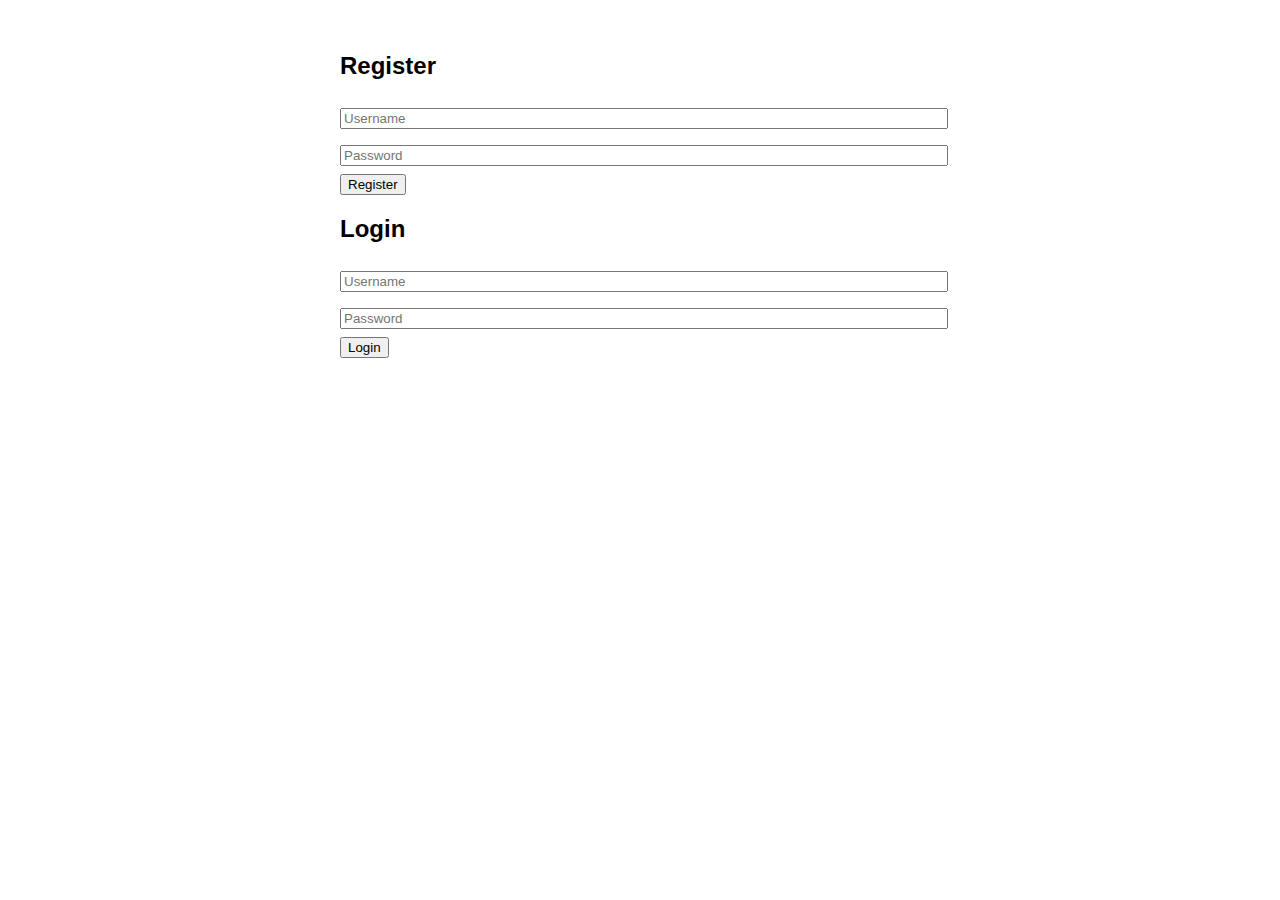
<file: frontend/index.html>
<!DOCTYPE html>
<html lang="en">
<head>
  <meta charset="UTF-8" />
  <meta name="viewport" content="width=device-width, initial-scale=1.0"/>
  <title>Chat App</title>
  <style>
    body { font-family: sans-serif; max-width: 600px; margin: auto; padding: 2rem; }
    textarea, input { width: 100%; margin: 0.5rem 0; }
    #messages { border: 1px solid #ccc; padding: 1rem; height: 200px; overflow-y: scroll; margin-top: 1rem; }
    .hidden { display: none; }
    #people { margin: 0; padding-left: 1rem; }
    #people li { list-style: disc; }
    .room-entry { display: flex; justify-content: space-between; align-items: center; margin: 0.5rem 0; }
    .room-entry span { flex-grow: 1; }
  </style>
</head>
<body>

  <h2>Register</h2>
  <input type="text" id="reg-username" placeholder="Username" />
  <input type="password" id="reg-password" placeholder="Password" />
  <button onclick="register()">Register</button>

  <h2>Login</h2>
  <input type="text" id="login-username" placeholder="Username" />
  <input type="password" id="login-password" placeholder="Password" />
  <button onclick="login()">Login</button>

  <div id="room-actions" class="hidden">
    <h2>Room</h2>
    <input type="text" id="room-name" placeholder="Room name" />
    <button onclick="createRoom()">Create Room</button>
    <button onclick="listRooms()">List Rooms</button>
    <div id="room-list"></div>
  </div>

  <div id="chat-area" class="hidden">
    <div>
      <h3>People in Room</h3>
      <ul id="people"></ul>
    </div>
    <div>
      <h3>Messages</h3>
      <div id="messages" style="height: 200px; overflow-y: auto; border: 1px solid #ccc;"></div>
    </div>
    <div>
      <input id="message-input" type="text" placeholder="Type your message..." />
      <button id="send-btn">Send</button>
    </div>
  </div>
  

  <script src="main.js"></script>
</body>
</html>
</file>
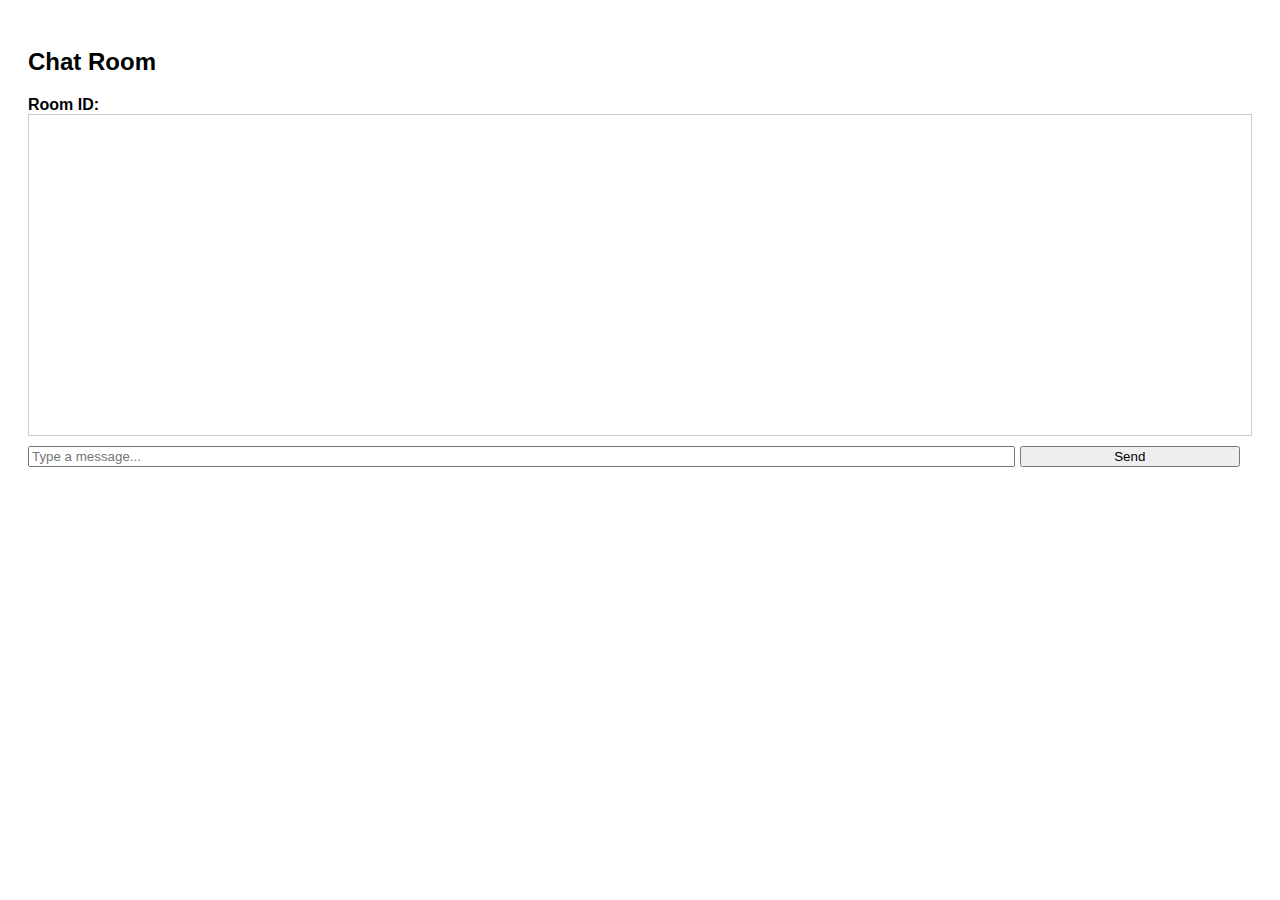
<file: frontend/chat.html>
<!DOCTYPE html>
<html lang="en">
<head>
  <meta charset="UTF-8" />
  <title>Room Chat</title>
  <style>
    body { font-family: Arial; padding: 20px; }
    #chat { border: 1px solid #ccc; padding: 10px; height: 300px; overflow-y: scroll; margin-bottom: 10px; }
    #messageInput { width: 80%; }
    #sendBtn { width: 18%; }
  </style>
</head>
<body>
  <h2>Chat Room</h2>

  <div><strong>Room ID:</strong> <span id="roomDisplay"></span></div>

  <div id="chat"></div>

  <input type="text" id="messageInput" placeholder="Type a message..." />
  <button id="sendBtn">Send</button>

  <script src="main.js"></script>
</body>
</html>
</file>
